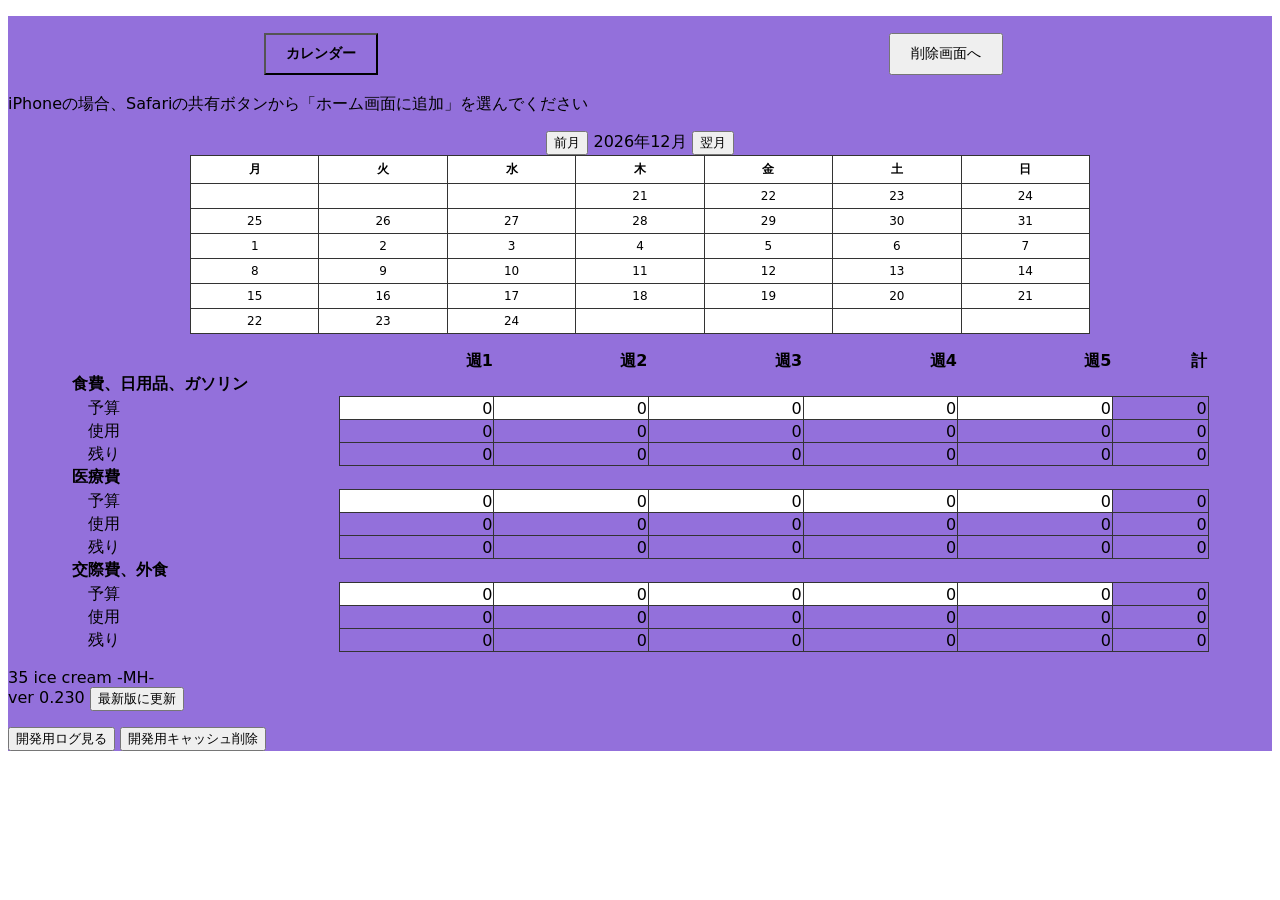
<file: index.html>
﻿<!DOCTYPE html>
<html lang="ja">

<head>
    <meta charset="UTF-8">
    <meta name="viewport" content="width=device-width, initial-scale=1.0">
    <title>35 ice cream -MH-</title>
    <link rel="stylesheet" href="style0230.css">
    <link rel="manifest" href="manifest.json">
</head>

<body>
    <div class="body">
        <table id="modeSwitch">
            <thead>
                <tr>
                    <th><button id="calButton" class="tab-button active" 
                        data-tab="tabCalendar">カレンダー</button></th>
                    <th><button id="paymentDetailButton" type="button" class="tab-button" 
                        data-tab="tabEditExpense">削除画面へ</button></th>
                    <th><button id="fixedCostButton" type="button" class="hidden">固定費</button></th>
                </tr>
            </thead>
        </table>

        <div id="iosPrompt" style="display:none;" class="iosPrompt">
            iPhoneの場合、Safariの共有ボタンから「ホーム画面に追加」を選んでください
        </div>

        <div id="month">
            <button id="prev">前月</button>
            <span id="currentMonth">2025年1月</span>
            <button id="next">翌月</button>
        </div>

        <!-- タブコンテンツ -->
        <div class="tab-contents">
            <div id="tabCalendar" class="tab-content active">
                <div id="calendarWrapper"></div><!--component html-->
                <div id="budgetTable2" class="budgetTable"></div><!--component html-->
            </div>
            <div id="tabEditExpense" class="tab-content">
            </div>
        </div>

        <div id="appName">35 ice cream -MH-</div>
        <div class="version">
            ver 0.230
            <button id="updateButton">最新版に更新</button>
        </div>
        <div id="develop">
            <button id="showLogButton">開発用ログ見る</button>
            <button id="clearCacheButton">開発用キャッシュ削除</button>
        </div>

        <div id="dialogOverlay" class="hidden"></div>

        <div id="budgetDialogOverlay" class="hidden">
            <div id="budgetInputDialog">
                <button id="budgetCancelBtn">キャンセル</button>
                <input type="text" id="budgetAmountInput" placeholder="金額" inputmode="numeric">
                <button id="budgetSaveBtn">保存</button>
            </div>
        </div>
    </div>

    <script type="module" src="./app.js"></script>
</body>

</html>
</file>
<file: style0230.css>
.budgetTable{
	margin-top: 1em;
}


.iosPrompt{
	margin-top: 1em;
	margin-bottom: 1em;
}

#month{
	margin-top: 1em;
	text-align: center;
}

#calendarWrapper{
	width: 90%;
	max-width: 900px;
	margin: 0 auto;
	text-align: center;
	table-layout: fixed;
}

table#calendarTable{
	width: 100%;
	border-collapse: collapse;
	margin: 0 auto;
	text-align: center;
}

table#budgetTable{
	width: 90%;
	border-collapse: collapse;
	margin: 0 auto;
	text-align: left;
}

.body{
	background-color: mediumpurple;
	font-family: "Hiragino Sans","Hiragino Kaku Gothic ProN","Yu Gothic",
	system-ui,sans-serif;
}

table#calendarTable th, table#calendarTable td {
	border: 1px solid #333;
	padding: 5px;
	background-color: white;
	font-size: 12px;
	width: 14.28%;
}

.hidden {
    display: none;
}

#dialogOverlay.hidden {
	display: none !important;
}

/* 背景の黒い半透明 */
#dialogOverlay {
    position: fixed;
    inset: 0;
    background: rgba(0, 0, 0, 0.4);
    
    display: flex;
    justify-content: center;
    align-items: center;

    z-index: 1000;
}

#budgetDialogOverlay {
	position: fixed;
	inset: 0;
	background: rgba(0, 0, 0, 0.4);
	
	display: flex;
	justify-content: center;
	align-items: center;

	z-index: 1000;
}

#budgetDialogOverlay.hidden {
	display: none !important;
}

/* ダイアログ本体 */
#inputDialog , #budgetInputDialog {
    background: white;
    padding: 20px;
    border-radius: 10px;
    min-width: 250px;
	display: flex;
	flex-direction: column;
}

.summaryTD{
	text-align: right;
	border: 1px solid #333;
}

.editableCell{
	background-color: white;
}

#budgetHeader th{
	text-align: right;
}

#amountInput, #budgetAmountInput {
    height: 50px;
    font-size: 20px;
}

#saveBtn, #budgetSaveBtn {
	margin-top: 10px;
	padding: 10px 20px;
	font-size: 16px;
	cursor: pointer;
	align-self: center;
}

#cancelBtn, #budgetCancelBtn {
	margin-top: 10px;
	margin-bottom: 16px;
	padding: 10px 20px;
	font-size: 10px;
	cursor: pointer;
	align-self: flex-end;
	display: block;
}

#typeSelect {
	margin-top: 10px;
	padding: 5px;
	font-size: 16px;
	width: 50%;
	display:block;
	align-self:center;
	text-align: center;
}

#modeSwitch {
	margin-top: 1em;
	text-align: center;
	align-self: center;
	width: 100%;
}

#body{
	display: flex;
	flex-direction: column;
	align-items: center;
}

#calButton,#paymentDetailButton,#fixedCostButton{
	margin-top: 1em;
	padding: 10px 20px;
	font-size: 14px;
	cursor: pointer;
}


#appName{
	margin-top: 1em;
}

#develop{
	margin-top: 1em;
}

.tab-button:hover {
  background: #f0f0f0;
}

.tab-button.active {
  background: mediumpurple;
  color: black;
  font-weight: bold;
}

/* タブコンテンツ */
.tab-content {
  display: none;
  min-height: 200px;
}

.tab-content.active {
  display: block;
}

#tableEditExpense{
	width: 90%;
	max-width: 900px;
	margin: 0 auto;
	text-align: center;
	table-layout: fixed;
	border-collapse: collapse;     /* 重要：これを追加 */
	border: 1px solid #333;
}

/* 縦の内側罫線（セル間の縦線） */
#tableEditExpense th,
#tableEditExpense td {
    border-left: 1px solid #333;   /* 左側に縦線 */
    border-right: 1px solid #333;  /* 右側に縦線 */
	border-top: 1px solid #333;    /* 上側に横線 */
	border-bottom: 1px solid #333; /* 下側に横線 */
    padding: 8px 6px;              /* 見やすさのために調整（任意） */
}

#memoInput {
	margin-top: 1em;
}
</file>
